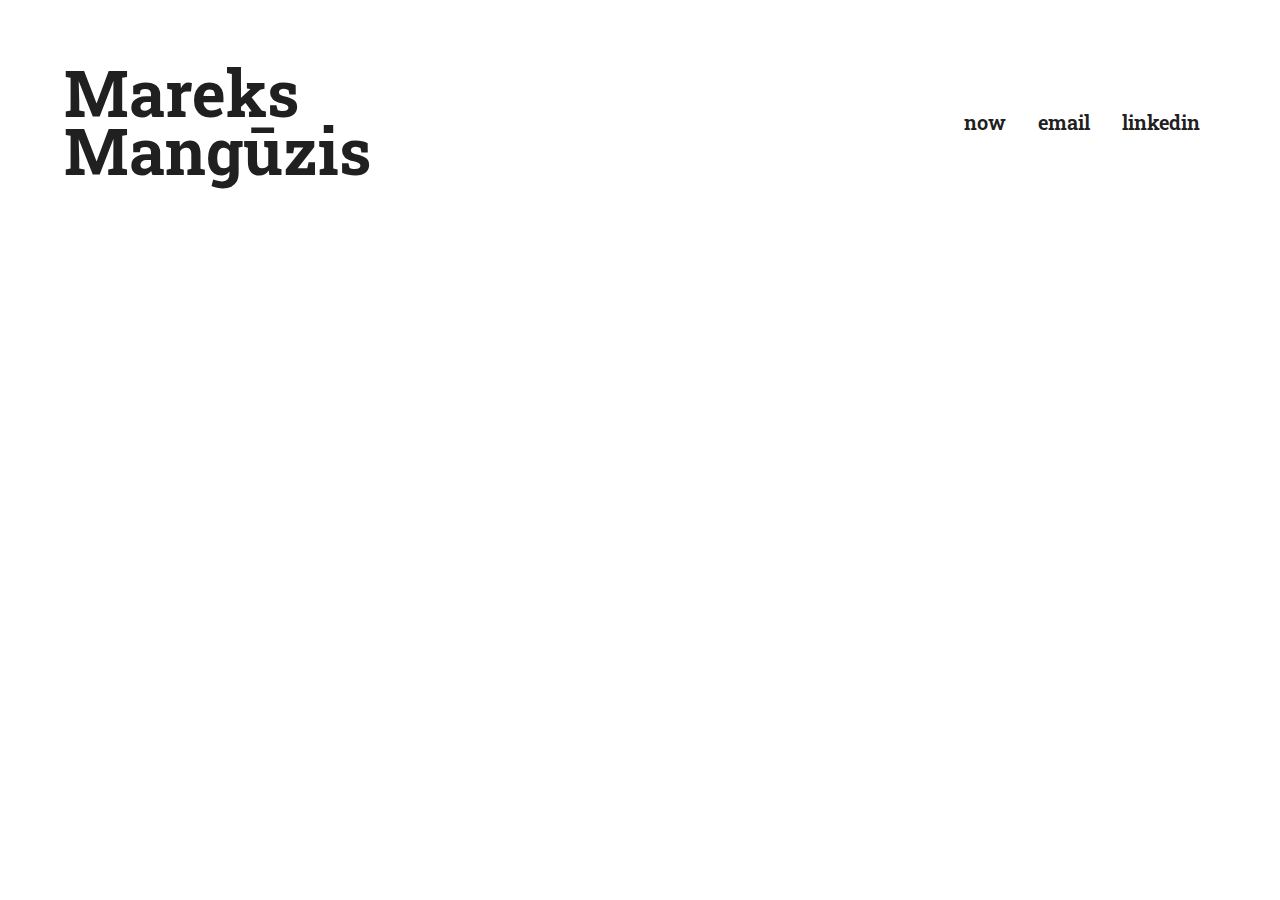
<file: index.html>
<!DOCTYPE html>
<html lang="en">
<head>
    <meta charset="UTF-8">
    <meta http-equiv="X-UA-Compatible" content="IE=edge">
    <meta name="viewport" content="width=device-width, initial-scale=1.0">
    <title>Mareks Mangūzis</title>
    <link rel="shortcut icon" type="image/png" href="favicon.png"/>
    <link rel="preconnect" href="https://fonts.gstatic.com">
    <link href="https://fonts.googleapis.com/css2?family=Roboto+Slab:wght@600&display=swap" rel="stylesheet">
    <link rel="stylesheet" href="style.css">
</head>
<body>
    <main id="main">
            <h1 id="myname">Mareks<br>Mangūzis</h1>
            <ul id="main_nav">
                <li><a href="now.html">now</a></li>
                <li><a href="mailto:&#109;&#97;&#114;&#101;&#107;&#115;&#64;&#109;&#97;&#110;&#103;&#117;&#122;&#46;&#105;&#115;">email</a></li>
                <li><a href="https://www.linkedin.com/in/mareks-mang%C5%ABzis-b9413b60/" target="_blank">linkedin</a></li>
            </ul>
    </main> 
</body>     
</html>
</file>
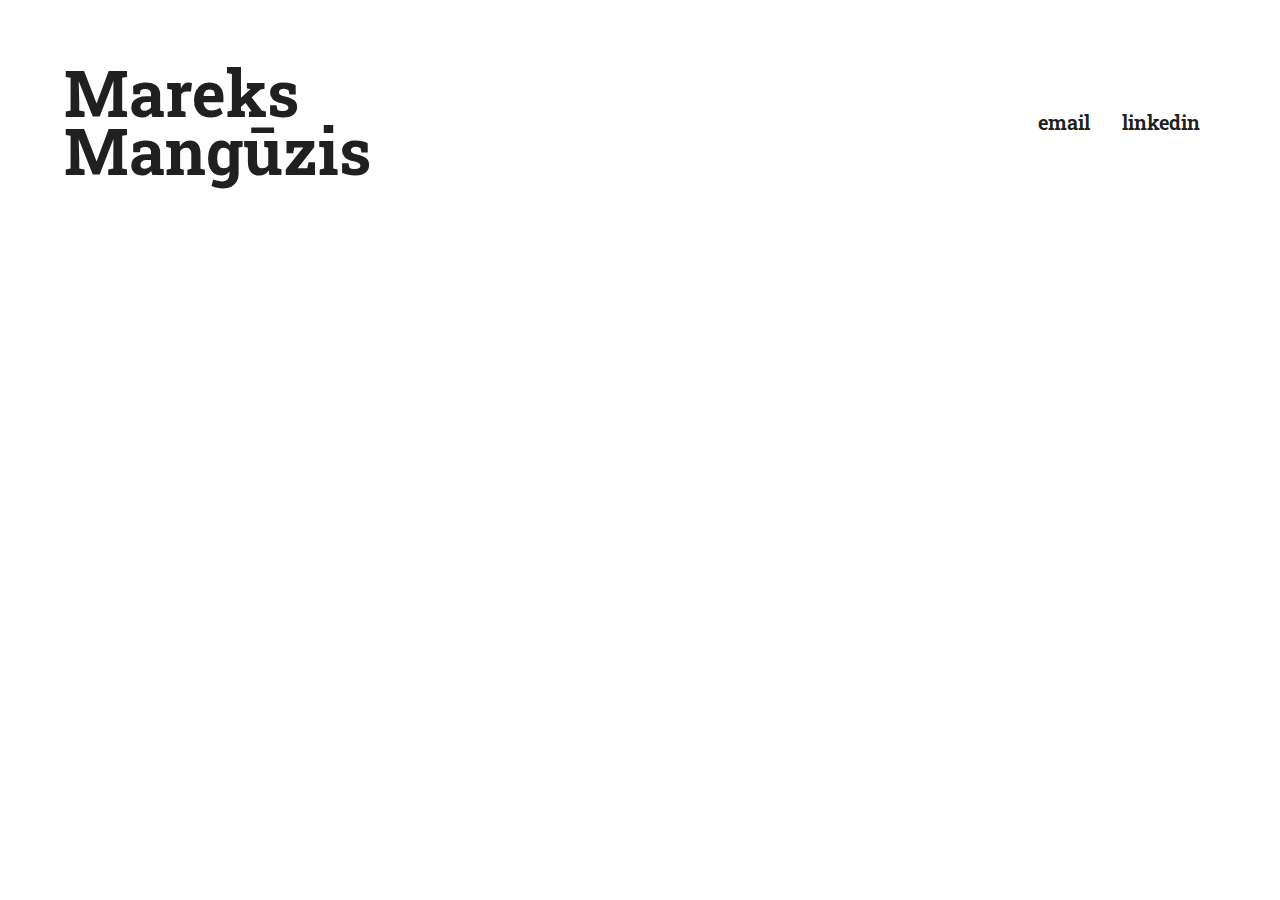
<file: about/index.html>
<!DOCTYPE html>
<html lang="en">
<head>
    <meta charset="UTF-8">
    <meta http-equiv="X-UA-Compatible" content="IE=edge">
    <meta name="viewport" content="width=device-width, initial-scale=1.0">
    <title>Mareks Mangūzis</title>
    <link rel="shortcut icon" type="image/png" href="favicon.png"/>
    <link rel="preconnect" href="https://fonts.gstatic.com">
    <link href="https://fonts.googleapis.com/css2?family=Roboto+Slab:wght@600&display=swap" rel="stylesheet">
    <link rel="stylesheet" href="style.css">
</head>
<body>
    <main id="main">
            <h1 id="myname">Mareks<br>Mangūzis</h1>
            <ul id="main_nav">
                <li><a href="mailto:&#109;&#97;&#114;&#101;&#107;&#115;&#64;&#109;&#97;&#110;&#103;&#117;&#122;&#46;&#105;&#115;">email</a></li>
                <li><a href="https://www.linkedin.com/in/mareks-mang%C5%ABzis-b9413b60/" target="_blank">linkedin</a></li>
            </ul>
    </main> 
</body>     
</html>
</file>
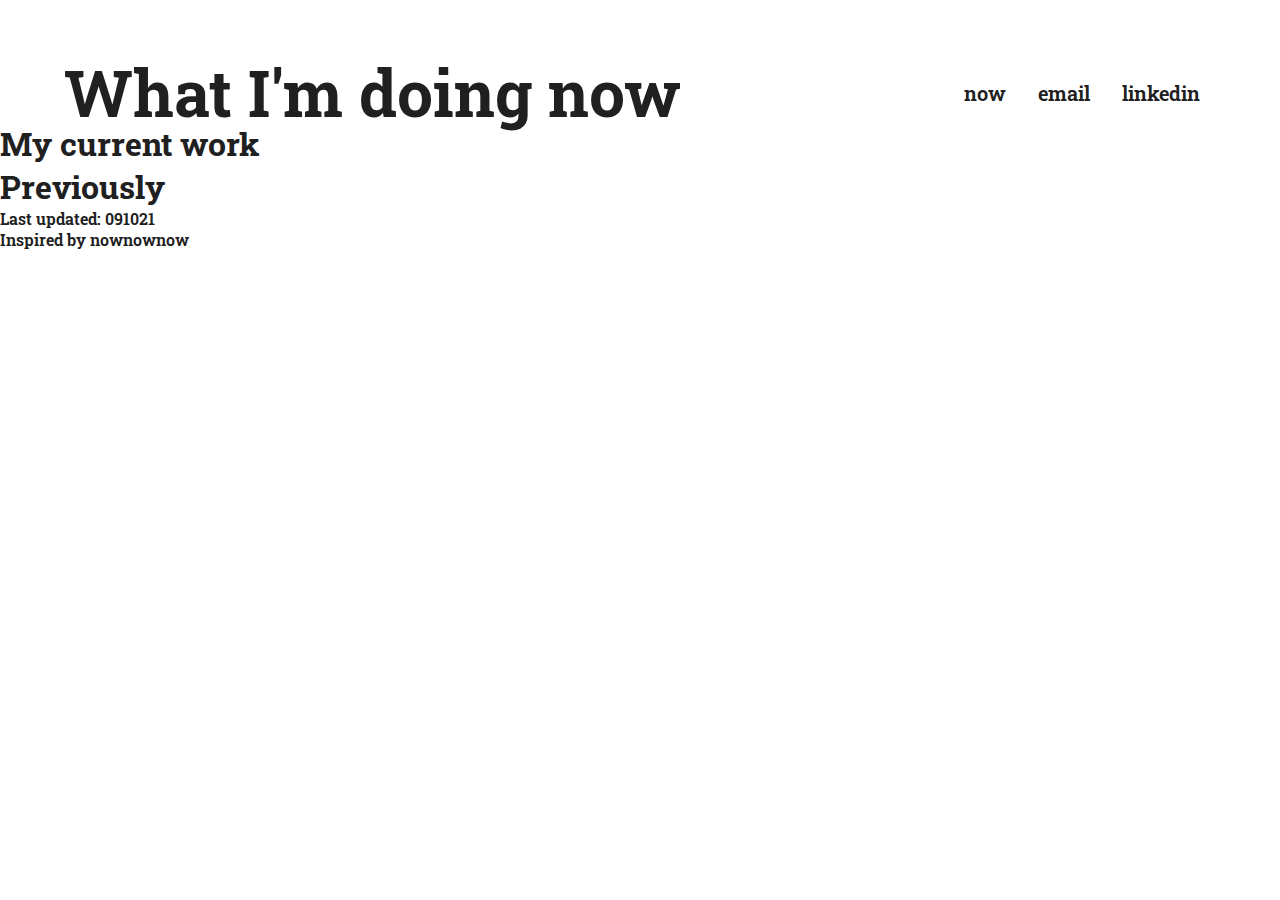
<file: now/index.html>
<!DOCTYPE html>
<html lang="en">
<head>
    <meta charset="UTF-8">
    <meta http-equiv="X-UA-Compatible" content="IE=edge">
    <meta name="viewport" content="width=device-width, initial-scale=1.0">
    <title>Now</title>
    <link rel="shortcut icon" type="image/png" href="favicon.png"/>
    <link rel="preconnect" href="https://fonts.gstatic.com">
    <link href="https://fonts.googleapis.com/css2?family=Roboto+Slab:wght@600&display=swap" rel="stylesheet">
    <link rel="stylesheet" href="style.css">
</head>
<body>
    <main id="main">
            <h1 id="myname">What I'm doing now</h1>
            <ul id="main_nav">
                <li><a href="now/index.html">now</a></li>
                <li><a href="mailto:&#109;&#97;&#114;&#101;&#107;&#115;&#64;&#109;&#97;&#110;&#103;&#117;&#122;&#46;&#105;&#115;">email</a></li>
                <li><a href="https://www.linkedin.com/in/mareks-mang%C5%ABzis-b9413b60/" target="_blank">linkedin</a></li>
            </ul>
    </main> 
    <h1 class="header_now">My current work</h1>
    <h1 class="header_previously">Previously</h1>
    <p>Last updated: 091021<br>Inspired by <a href="https://nownownow.com/about">nownownow</a></p>
</body>     
</html>
</file>
<file: style.css>
* {
    padding: 0;
    margin: 0;
    box-sizing: border-box;
  }

html {
    font-size: 16px;
    color: #202020;
}

body {
    font-family: 'Roboto Slab', serif !important;
    font-weight: 600;
}

#main {
    padding-top: 4rem;
    padding-left: 4rem;
    display: flex;
    align-items: center;
    justify-content: space-between;
}

#myname {
    font-size: 4rem;
    line-height: 90%;
}

#title404 {
    font-size: 6rem;
}

#main_nav {
    display: flex;
}

ul {
    list-style-type: none;
    padding-right: 4rem;
    font-size: 1.25rem;
  }

li {
    padding: 1rem;
}

a {
    text-decoration: none;
    color: #202020;
}

@media (prefers-color-scheme: dark) {
    body {
        color: #eee;
        background: #202020;
    }
    a {
        color: #eee;
    }
  }

@media screen and (max-width: 800px) {

    #myname {
        font-size: 3rem;
    }
    
    #main {
        display: flex;
        flex-direction: column;
        align-items: center;
        padding-top: 4rem;
        padding-left: 0;
    }

    #main_nav {
        display: flex;
    }

    ul {
        padding-right: 0;
        padding-top: 3rem;
    }

    #title404 {
        font-size: 4rem;
    }
}
</file>
<file: about/style.css>
* {
    padding: 0;
    margin: 0;
    box-sizing: border-box;
  }

html {
    font-size: 16px;
    color: #202020;
}

body {
    font-family: 'Roboto Slab', serif !important;
    font-weight: 600;
}

#main {
    padding-top: 4rem;
    padding-left: 4rem;
    display: flex;
    align-items: center;
    justify-content: space-between;
}

#myname {
    font-size: 4rem;
    line-height: 90%;
}

#title404 {
    font-size: 6rem;
}

#main_nav {
    display: flex;
}

ul {
    list-style-type: none;
    padding-right: 4rem;
    font-size: 1.25rem;
  }

li {
    padding: 1rem;
}

a {
    text-decoration: none;
    color: #202020;
}

@media (prefers-color-scheme: dark) {
    body {
        color: #eee;
        background: #202020;
    }
    a {
        color: #eee;
    }
  }

@media screen and (max-width: 800px) {

    #myname {
        font-size: 3rem;
    }
    
    #main {
        display: flex;
        flex-direction: column;
        align-items: center;
        padding-top: 4rem;
        padding-left: 0;
    }

    #main_nav {
        display: flex;
    }

    ul {
        padding-right: 0;
        padding-top: 3rem;
    }

    #title404 {
        font-size: 4rem;
    }
}
</file>
<file: now/style.css>
* {
    padding: 0;
    margin: 0;
    box-sizing: border-box;
  }

html {
    font-size: 16px;
    color: #202020;
}

body {
    font-family: 'Roboto Slab', serif !important;
    font-weight: 600;
}

#main {
    padding-top: 4rem;
    padding-left: 4rem;
    display: flex;
    align-items: center;
    justify-content: space-between;
}

#myname {
    font-size: 4rem;
    line-height: 90%;
}

#title404 {
    font-size: 6rem;
}

#main_nav {
    display: flex;
}

ul {
    list-style-type: none;
    padding-right: 4rem;
    font-size: 1.25rem;
  }

li {
    padding: 1rem;
}

a {
    text-decoration: none;
    color: #202020;
}

@media (prefers-color-scheme: dark) {
    body {
        color: #eee;
        background: #202020;
    }
    a {
        color: #eee;
    }
  }

@media screen and (max-width: 800px) {

    #myname {
        font-size: 3rem;
    }
    
    #main {
        display: flex;
        flex-direction: column;
        align-items: center;
        padding-top: 4rem;
        padding-left: 0;
    }

    #main_nav {
        display: flex;
    }

    ul {
        padding-right: 0;
        padding-top: 3rem;
    }

}
</file>
